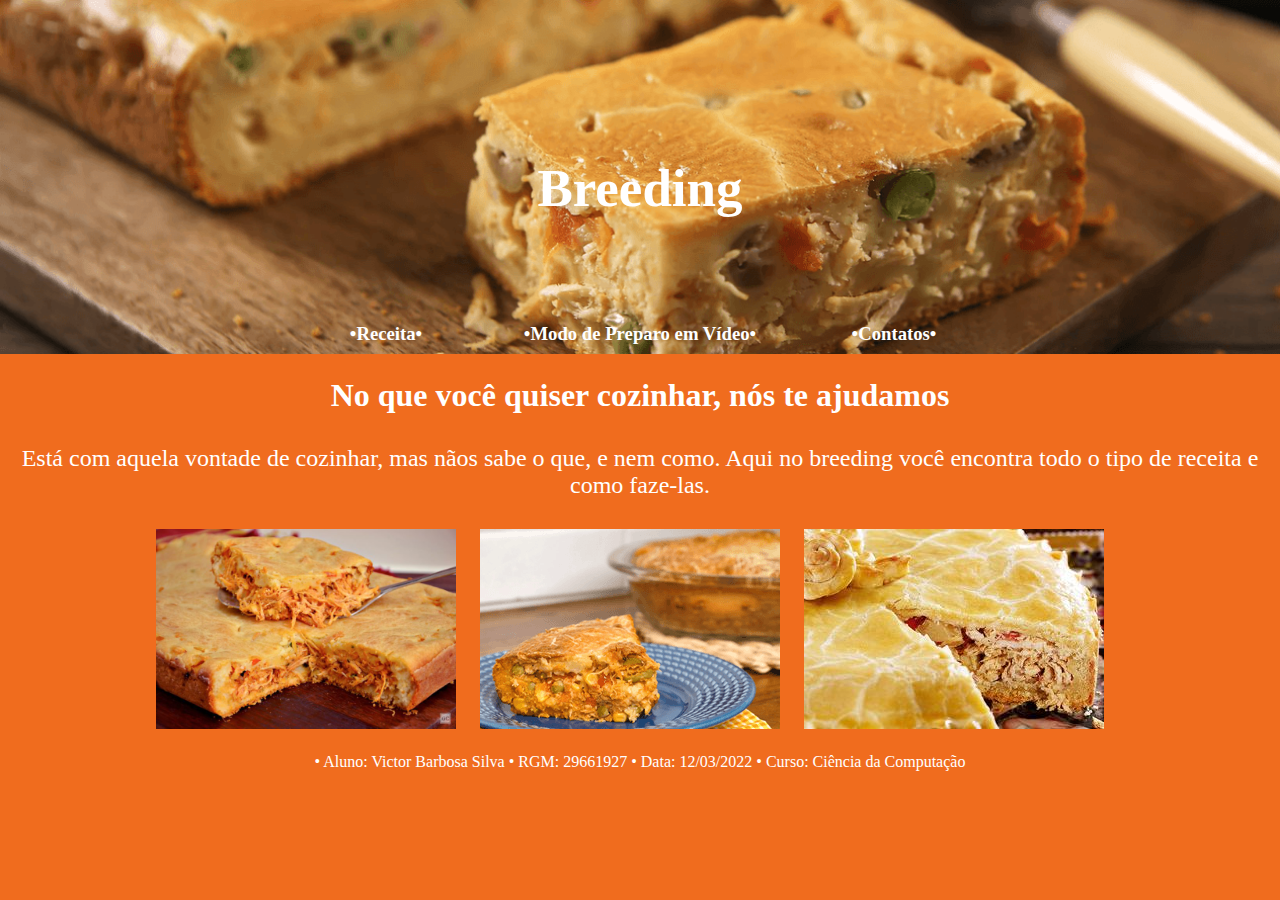
<file: index.html>
<!DOCTYPE html>
<html lang="en">
<head>
    <meta charset="UTF-8">
    <meta http-equiv="X-UA-Compatible" content="IE=edge">
    <meta name="viewport" content="width=device-width, initial-scale=1.0">
    <link rel="stylesheet" type="text/css" href="css/style.css">
    <title>Document</title>
    <link rel="icon" type="img/icon" href="imagens/chef.png">
</head>
<body>
    
            <div class="bg">
                <img src="imagens/mida.png" alt="">
                <a href="file:///C:/Users/Dell/OneDrive/%C3%81rea%20de%20Trabalho/Breeding/index.html"><h1>Breeding</h1></a>
            </div>


    <header>
        <a href="file:///C:/Users/Dell/OneDrive/%C3%81rea%20de%20Trabalho/Breeding/Receita/index.html" target="_blank"><h3>•Receita•</h3></a>
        <a href="file:///C:/Users/Dell/OneDrive/%C3%81rea%20de%20Trabalho/Breeding/Modo%20de%20Preparo/index.html" target="_blank"><h3>•Modo de Preparo em Vídeo•</h3></a>
        <a href="file:///C:/Users/Dell/OneDrive/%C3%81rea%20de%20Trabalho/Breeding/Contato/index.html" target="_blank"><h3>•Contatos•</h3></a>
    </header>

    <article>
        <h2>No que você quiser cozinhar, nós te ajudamos</h2>
        <p>Está com aquela vontade de cozinhar, mas nãos sabe o que, e nem como. Aqui no breeding você encontra todo o tipo de receita e como faze-las.</p>
    </article>

    <div class="item">
        <div class="fotos">
                <img src="imagens/pie.jpg">
                <h4> </h4>
        </div>

        <div class="fotos">
                <img src="imagens/pie2.png">
                <h4></h4>
        </div>

        <div class="fotos">
                <img src="imagens/pie3.jpg">
                <h4></h4>
        </div>

    </div>

    <footer>
        <p> • Aluno: Victor Barbosa Silva   • RGM: 29661927   • Data: 12/03/2022   • Curso: Ciência da Computação</p>
    </footer> 

</body>
</html>
</file>
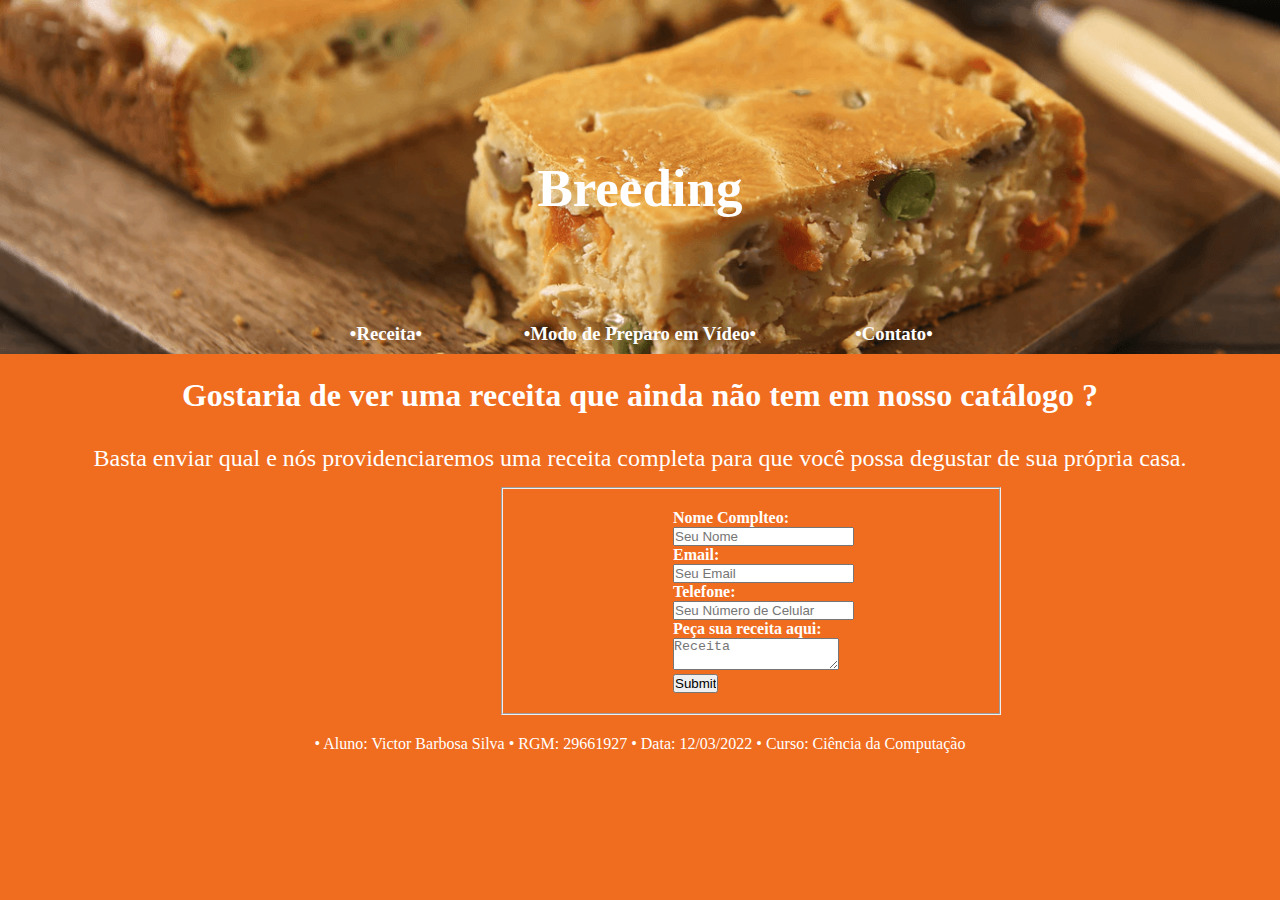
<file: Contato/index.html>
<!DOCTYPE html>
<html lang="en">
<head>
    <meta charset="UTF-8">
    <meta http-equiv="X-UA-Compatible" content="IE=edge">
    <meta name="viewport" content="width=device-width, initial-scale=1.0">
    <link rel="stylesheet" type="text/css" href="css/style.css">
    <title>Document</title>
    <link rel="icon" type="img/icon" href="../imagens/msg.png">
</head>
<body>
    
            <div class="bg">
                <img src="../imagens/mida.png" alt="">
                <a href="file:///C:/Users/Dell/OneDrive/%C3%81rea%20de%20Trabalho/Breeding/index.html" target="_blank"><h1>Breeding</h1></a>
            </div>


    <header>
        <a href="file:///C:/Users/Dell/OneDrive/%C3%81rea%20de%20Trabalho/Breeding/Receita/index.html" target="_blank"><h3>•Receita•</h3></a>
        <a href="file:///C:/Users/Dell/OneDrive/%C3%81rea%20de%20Trabalho/Breeding/Modo%20de%20Preparo/index.html" target="_blank"><h3>•Modo de Preparo em Vídeo•</h3></a>
        <a href="file:///C:/Users/Dell/OneDrive/%C3%81rea%20de%20Trabalho/Breeding/Contato/index.html"><h3>•Contato•</h3></a>
    </header>

    <article>
        <h2>Gostaria de ver uma receita que ainda não tem em nosso catálogo ?</h2>
        <p>Basta enviar qual e nós providenciaremos uma receita completa para que você possa degustar de sua própria casa.</p>
    </article>

    <form>
        <fieldset>
            <legend></legend>
             <b>Nome Complteo:</b>
                <br>
            <input type="name" name="nome" value="" required="required" placeholder="Seu Nome">
        <br/>
            <b>Email:</b>
                <br>
            <input type="" name="" required="required" placeholder="Seu Email">
        <br/>
            <b>Telefone:</b>
                <br>
            <input type="name" name="telefone" required="required" placeholder="Seu Número de Celular">
        <br/>
            <b>Peça sua receita aqui:</b>
                <br>
            <textarea placeholder="Receita"></textarea>
                <br>
            <input type="submit" name="Enviar">
        </fieldset>
    </form>

    <footer>
        <p> • Aluno: Victor Barbosa Silva   • RGM: 29661927   • Data: 12/03/2022   • Curso: Ciência da Computação</p>
    </footer> 

</body>
</html>
</file>
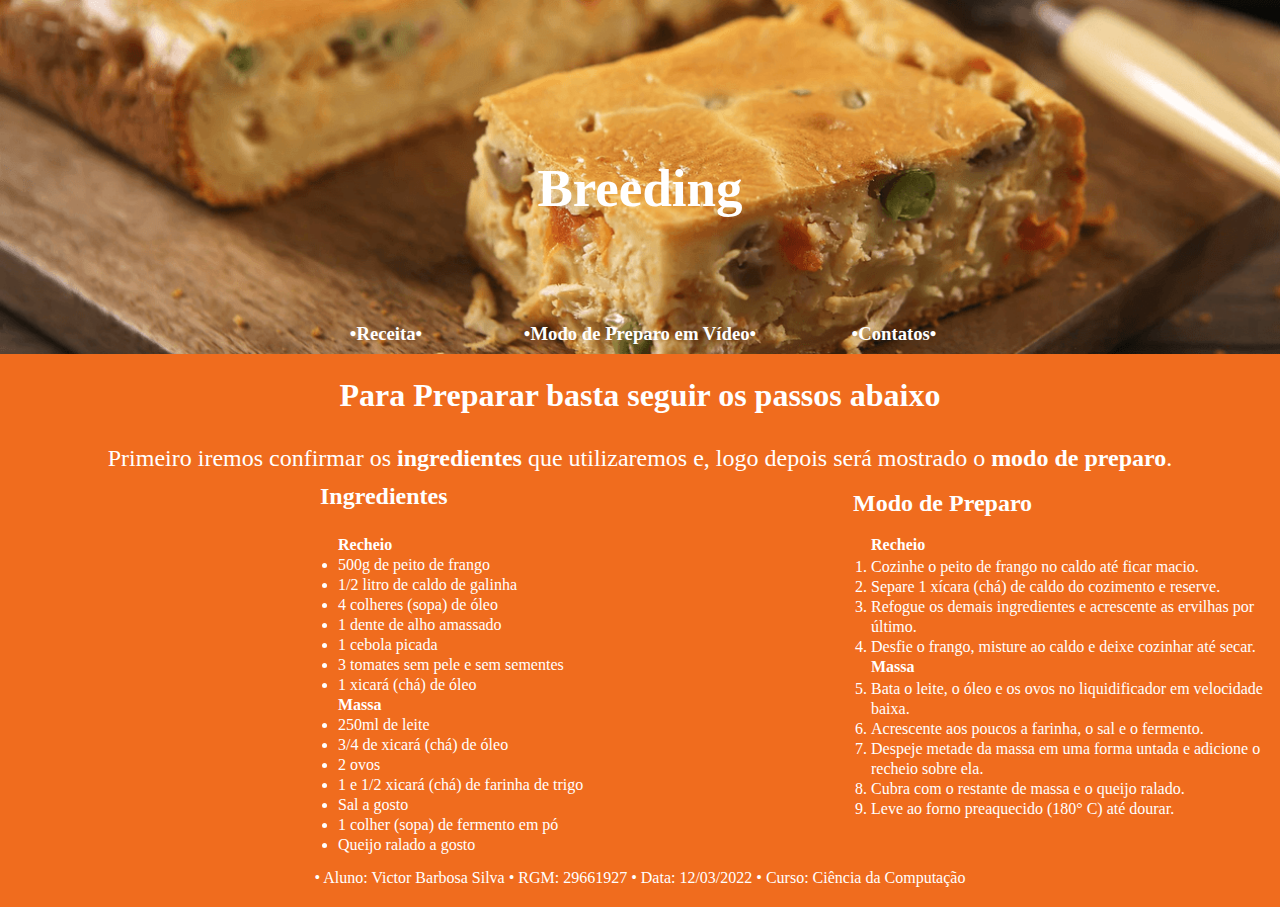
<file: Receita/index.html>
<!DOCTYPE html>
<html lang="en">
<head>
    <meta charset="UTF-8">
    <meta http-equiv="X-UA-Compatible" content="IE=edge">
    <meta name="viewport" content="width=device-width, initial-scale=1.0">
    <link rel="stylesheet" type="text/css" href="css/style.css">
    <title>Document</title>
    <link rel="icon" type="img/icon" href="../imagens/livro.png">
</head>
<body>
    
            <div class="bg">
                <img src="../imagens/mida.png" alt="">
                <a href="file:///C:/Users/Dell/OneDrive/%C3%81rea%20de%20Trabalho/Breeding/index.html" target="_blank"><h1>Breeding</h1></a>
            </div>


    <header>
        <a href="file:///C:/Users/Dell/OneDrive/%C3%81rea%20de%20Trabalho/Breeding/Receita/index.html"><h3>•Receita•</h3></a>
        <a href="file:///C:/Users/Dell/OneDrive/%C3%81rea%20de%20Trabalho/Breeding/Modo%20de%20Preparo/index.html" target="_blank"><h3>•Modo de Preparo em Vídeo•</h3></a>
        <a href="file:///C:/Users/Dell/OneDrive/%C3%81rea%20de%20Trabalho/Breeding/Contato/index.html" target="_blank"><h3>•Contatos•</h3></a>
    </header>

    <article>
        <h2>Para Preparar basta seguir os passos abaixo</h2>
        <p>Primeiro iremos confirmar os <strong>ingredientes</strong> que utilizaremos e, logo depois será mostrado o <strong>modo de preparo</strong>.</p>
    </article>

    <section>
        
        <ul>
        <h2 style="vertical-align: top;
    margin-top: -34px;">Ingredientes</h2>
        <h4>Recheio</h4>
            <li>500g de peito de frango</li>
            <li>1/2 litro de caldo de galinha</li>
            <li>4 colheres (sopa) de óleo</li>
            <li>1 dente de alho amassado</li>
            <li>1 cebola picada</li>
            <li>3 tomates sem pele e sem sementes</li>
            <li>1 xicará (chá) de óleo</li>
        <h4>Massa</h4>
            <li>250ml de leite</li>
            <li>3/4 de xicará (chá) de óleo</li>
            <li>2 ovos</li>
            <li>1 e 1/2 xicará (chá) de farinha de trigo</li>
            <li>Sal a gosto</li>
            <li>1 colher (sopa) de fermento em pó</li>
            <li>Queijo ralado a gosto</li>
        </ul>
        
        <ol>
        <h2>Modo de Preparo</h2>
        <h4>Recheio</h4>
            <li>Cozinhe o peito de frango no caldo até ficar macio.</li>
            <li>Separe 1 xícara (chá) de caldo do cozimento e reserve.</li>
            <li>Refogue os demais ingredientes e acrescente as ervilhas por último.</li>
            <li>Desfie o frango, misture ao caldo e deixe cozinhar até secar.</li>
        <h4>Massa</h4>
            <li>Bata o leite, o óleo e os ovos no liquidificador em velocidade baixa.</li>
            <li>Acrescente aos poucos a farinha, o sal e o fermento.</li>
            <li>Despeje metade da massa em uma forma untada e adicione o recheio sobre ela.</li>
            <li>Cubra com o restante de massa e o queijo ralado.</li>
            <li>Leve ao forno preaquecido (180° C) até dourar.</li>
        </ol>
    </section>

    <footer>
        <p> • Aluno: Victor Barbosa Silva   • RGM: 29661927   • Data: 12/03/2022   • Curso: Ciência da Computação</p>
    </footer> 

</body>
</html>
</file>
<file: css/style.css>
*{
	margin: 0;
	padding: 0;
}
html {
	background-color: rgb(240, 108, 30);
}
.bg img {
	width: 1519px;
}
.bg h1 {
	font-family: tapestry;
	font-size: 53px;
	text-align: center;
	margin-top: -200px;
	color: #fff;
}
.bg a {
	text-decoration: none;
}
header {
	color: #fff;
	text-align: center;
}
header h3 {
	margin-top: 200px;
	width: 250px;
	display: inline-block;
	margin-top: 105px;
	color: #fff;
}
article {
	color: #fff;
}
article h2, p {
	text-align: center;
}
article h2 {
	font-size: 32px;
	line-height: 100px;
}
article p {
	font-size: 24px;
}
.item {
	text-align: center;
	margin-right: 40px;
}
.fotos {
    display: inline-block;
    margin-left: 20px;
    line-height: 120px;
    margin-top: 30px;
}
.fotos img {
    width: 300px;
    height: ;
}
.fotos h4 {
	color: #fff;
	text-align: center;
	font-size: 18px;
	font-family: Oswald;
	margin-top: -132px;
}
footer {
	text-align: center;
	margin-top: 20px;
	color: #fff;
}
</file>
<file: Contato/css/style.css>
*{
	margin: 0;
	padding: 0;
}
html {
	background-color: rgb(240, 108, 30);
}
.bg img {
	width: 1519px;
}
.bg h1 {
	font-family: tapestry;
	font-size: 53px;
	text-align: center;
	margin-top: -200px;
	color: #fff;
}
.bg a {
	text-decoration: none;
}
header {
	color: #fff;
	text-align: center;
}
header h3 {
	margin-top: 200px;
	width: 250px;
	display: inline-block;
	margin-top: 105px;
	color: #fff;
}
article {
	color: #fff;
}
article h2, p {
	text-align: center;
}
article h2 {
	font-size: 32px;
	line-height: 100px;
}
article p {
	font-size: 24px;
}
form {
	color: #fff;
	width: 500px;
	margin-left: 501px;
	margin-top: 15px;
	text-align: justify;
}
form input, b {
	margin-left: 150px;
	padding: ;
}
fieldset {
	padding: 20px;

}
legend {
	margin-left: 186px;
	font-weight: bold;
}
textarea {
	margin-left: 150px;
	width: 164px;
}
footer {
	text-align: center;
	margin-top: 20px;
	margin-bottom: 10px;
	color: #fff;
}
</file>
<file: Receita/css/style.css>
*{
	margin: 0;
	padding: 0;
}
html {
	background-color: rgb(240, 108, 30);
}
.bg img {
	width: 1519px;
}
.bg h1 {
	font-family: tapestry;
	font-size: 53px;
	text-align: center;
	margin-top: -200px;
	color: #fff;
}
.bg a {
	text-decoration: none;
}
header {
	color: #fff;
	text-align: center;
}
header h3 {
	margin-top: 200px;
	width: 250px;
	display: inline-block;
	margin-top: 105px;
	color: #fff;
}
article {
	color: #fff;
}
article h2, p {
	text-align: center;
}
article h2 {
	font-size: 32px;
	line-height: 100px;
}
article p {
	font-size: 24px;
}
section h2 {
	margin-right: -436px;
    vertical-align: top;
    display: inline-block;
    margin-left: 80px;
    margin-top: -27px;

}
ul{
	margin-right: -11px;
    margin-top: 44px;
    vertical-align: top;
}
ul, ol {
	color: #fff;
    margin-top: 45px;
    margin-bottom: 40px;
    width: 300px;
    display: inline-block;
    margin-left: 240px;
}
ul, ol h4 {
	margin-bottom: 2px;
}
section li, h4 {
    margin-left: 98px;
    width: 400px;
    line-height: 20px;
}
footer {
	text-align: center;
	margin-top: 10px;
	color: #fff;
	margin-bottom: 20px;
}
</file>
